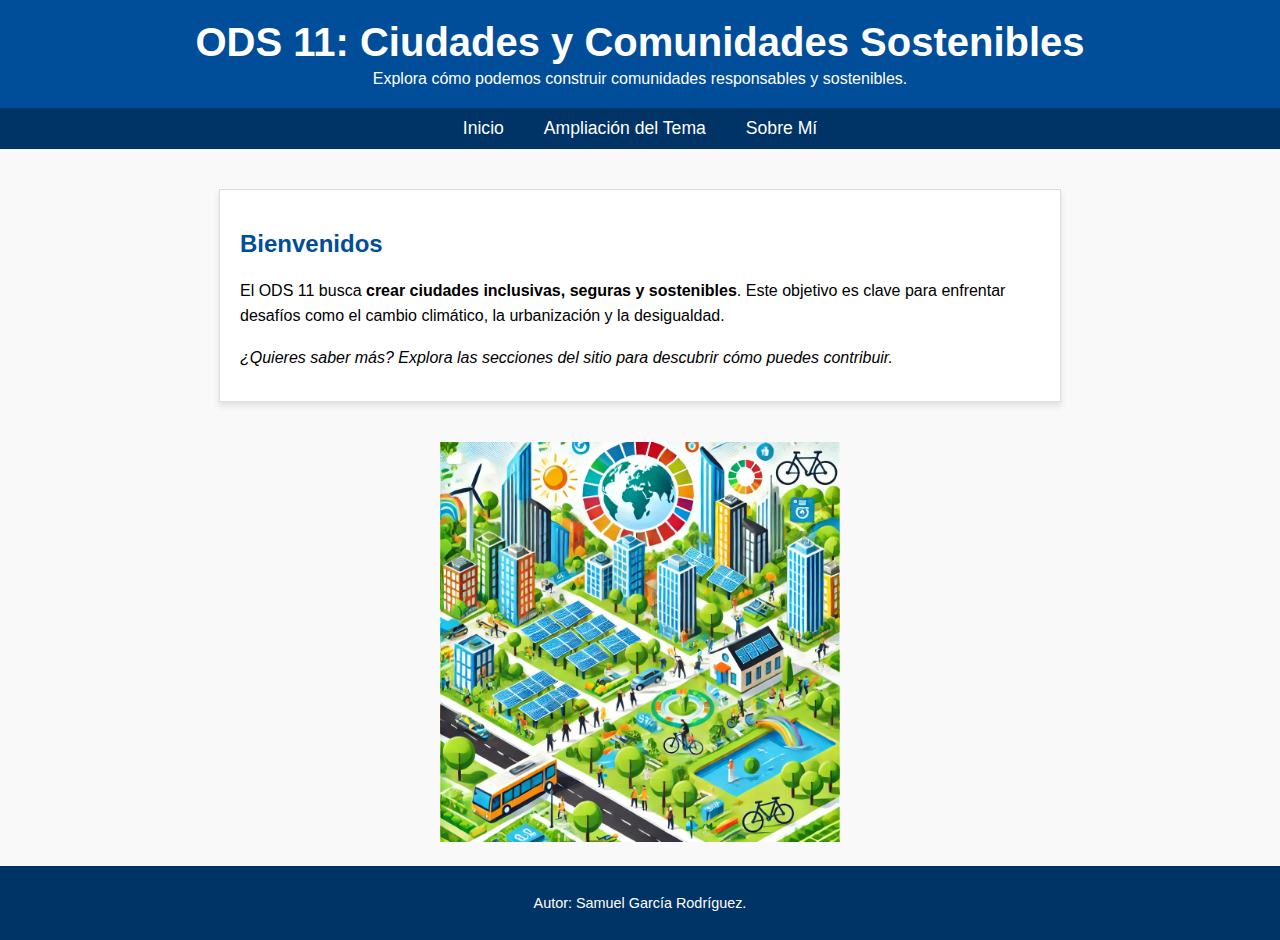
<file: index.html>
<!DOCTYPE html>
<html lang="es">
<head>
    <meta charset="UTF-8">
    <meta name="viewport" content="width=device-width, initial-scale=1.0">
    <title>ODS 11: Ciudades y Comunidades Sostenibles</title>
    <link rel="stylesheet" href="./estilos/estilos/estilo.css">
</head>
<body>
    <header>
        <h1>ODS 11: Ciudades y Comunidades Sostenibles</h1>
        <p>Explora cómo podemos construir comunidades responsables y sostenibles.</p>
    </header>
    <nav>
        <ul>
            <li><a href="index.html">Inicio</a></li>
            <li><a href="./html/tema.html">Ampliación del Tema</a></li>
            <li><a href="./html/sobremi.html">Sobre Mí</a></li>
        </ul>
    </nav>
    <main>
        <section>
            <h2>Bienvenidos</h2>
            <p>
                El ODS 11 busca <strong>crear ciudades inclusivas, seguras y sostenibles</strong>. Este objetivo es clave para enfrentar desafíos como el cambio climático, la urbanización y la desigualdad.
            </p>
            <p><em>¿Quieres saber más? Explora las secciones del sitio para descubrir cómo puedes contribuir.</em></p>
        </section>
    </main>

    <center><img src="./imagenes/fotoods.png" alt="Foto ODS"></center>

    <footer>
        <p>Autor: Samuel García Rodríguez.</p>
    </footer>
</body>
</html>
</file>
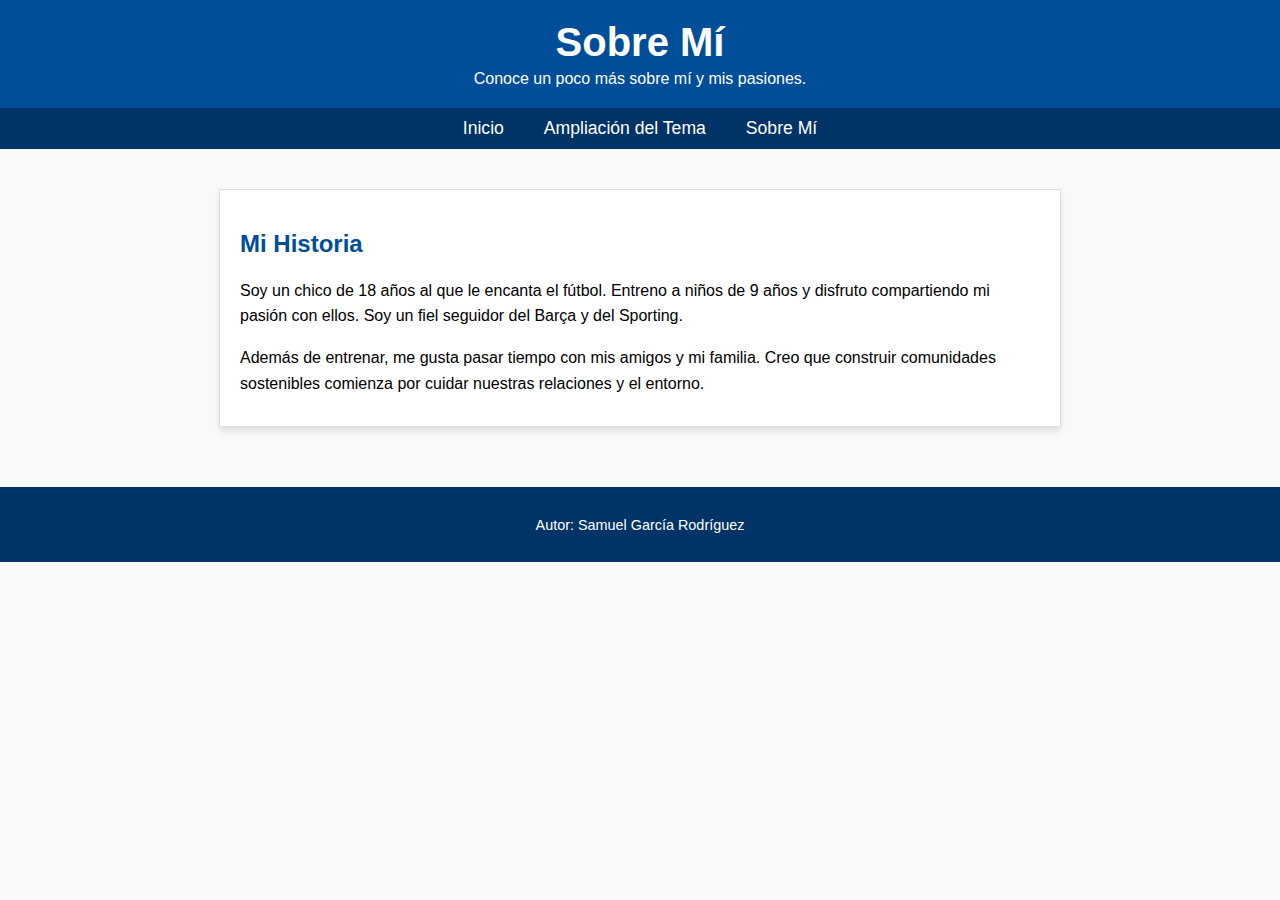
<file: html/sobremi.html>
<!DOCTYPE html>
<html lang="es">
<head>
    <meta charset="UTF-8">
    <meta name="viewport" content="width=device-width, initial-scale=1.0">
    <title>Sobre Mí</title>
    <link rel="stylesheet" href="../estilos/estilos/estilo.css">
</head>
<body>
    <header>
        <h1>Sobre Mí</h1>
        <p>Conoce un poco más sobre mí y mis pasiones.</p>
    </header>
    <nav>
        <ul>
            <li><a href="../index.html">Inicio</a></li>
            <li><a href="../html/tema.html">Ampliación del Tema</a></li>
            <li><a href="sobremi.html">Sobre Mí</a></li>
        </ul>
    </nav>
    <main>
        <section>
            <h2>Mi Historia</h2>
            <p>
                Soy un chico de 18 años al que le encanta el fútbol. Entreno a niños de 9 años y disfruto compartiendo mi pasión con ellos. Soy un fiel seguidor del Barça y del Sporting.
            </p>
            <p>
                Además de entrenar, me gusta pasar tiempo con mis amigos y mi familia. Creo que construir comunidades sostenibles comienza por cuidar nuestras relaciones y el entorno.
            </p>
        </section>
    </main>
    <footer>
        <p>Autor: Samuel García Rodríguez</p>
    </footer>
</body>
</html>
</file>
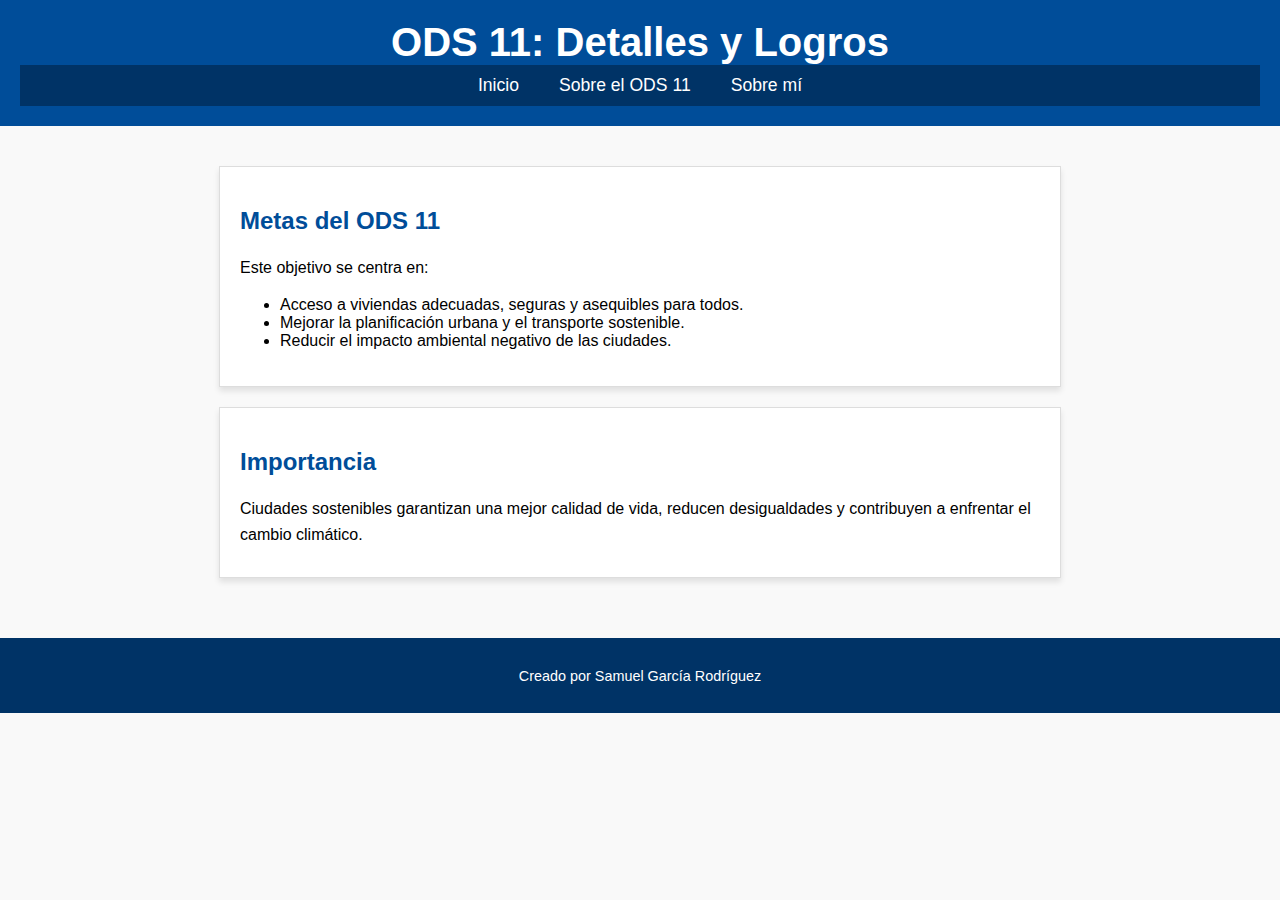
<file: html/tema.html>
<!DOCTYPE html>
<html lang="es">
<head>
    <meta charset="UTF-8">
    <meta name="viewport" content="width=device-width, initial-scale=1.0">
    <title>Sobre el ODS 11</title>
    <link rel="stylesheet" href="../estilos/estilos/estilo.css">
    <link rel="icon" href="imagenes/favicon.ico" type="image/x-icon">
</head>
<body>
    <header>
        <h1>ODS 11: Detalles y Logros</h1>
        <nav>
            <ul>
                <li><a href="../index.html">Inicio</a></li>
                <li><a href="tema.html">Sobre el ODS 11</a></li>
                <li><a href="../html/sobremi.html">Sobre mí</a></li>
            </ul>
        </nav>
    </header>
    <main>
        <section>
            <h2>Metas del ODS 11</h2>
            <p>Este objetivo se centra en:</p>
            <ul>
                <li>Acceso a viviendas adecuadas, seguras y asequibles para todos.</li>
                <li>Mejorar la planificación urbana y el transporte sostenible.</li>
                <li>Reducir el impacto ambiental negativo de las ciudades.</li>
            </ul>
        </section>
        <section>
            <h2>Importancia</h2>
            <p>Ciudades sostenibles garantizan una mejor calidad de vida, reducen desigualdades y contribuyen a enfrentar el cambio climático.</p>
        </section>
    </main>
    <footer>
        <p>Creado por Samuel García Rodríguez</p>
    </footer>
</body>
</html>
</file>
<file: estilos/estilos/estilo.css>
/* Estilos Generales */
body {
    font-family: Arial, sans-serif;
    margin: 0;
    padding: 0;
    background-color: #f9f9f9;
}

header {
    background-color: #004d99;
    color: white;
    text-align: center;
    padding: 20px;
}

header h1 {
    font-size: 2.5rem;
    margin: 0;
}

header p {
    font-size: 1rem;
    margin: 5px 0 0;
}

nav {
    background-color: #003366;
    text-align: center;
    padding: 10px 0;
}

nav ul {
    list-style: none;
    margin: 0;
    padding: 0;
    display: flex;
    justify-content: center;
    gap: 20px;
}

nav ul li a {
    color: white;
    text-decoration: none;
    font-size: 1.1rem;
    padding: 5px 10px;
}

nav ul li a:hover {
    background-color: #0066cc;
    border-radius: 5px;
}

main {
    padding: 20px;
}

main section {
    background-color: white;
    border: 1px solid #ddd;
    padding: 20px;
    margin: 20px auto;
    max-width: 800px;
    box-shadow: 0 4px 6px rgba(0, 0, 0, 0.1);
}

main section h2 {
    color: #004d99;
}

main section p {
    font-size: 1rem;
    line-height: 1.6;
    margin-bottom: 10px;
}

img{
    width: 400px;
    height: auto;
    
}

footer {
    background-color: #003366;
    color: white;
    text-align: center;
    padding: 15px;
    font-size: 0.9rem;
    margin-top: 20px;
}
</file>
